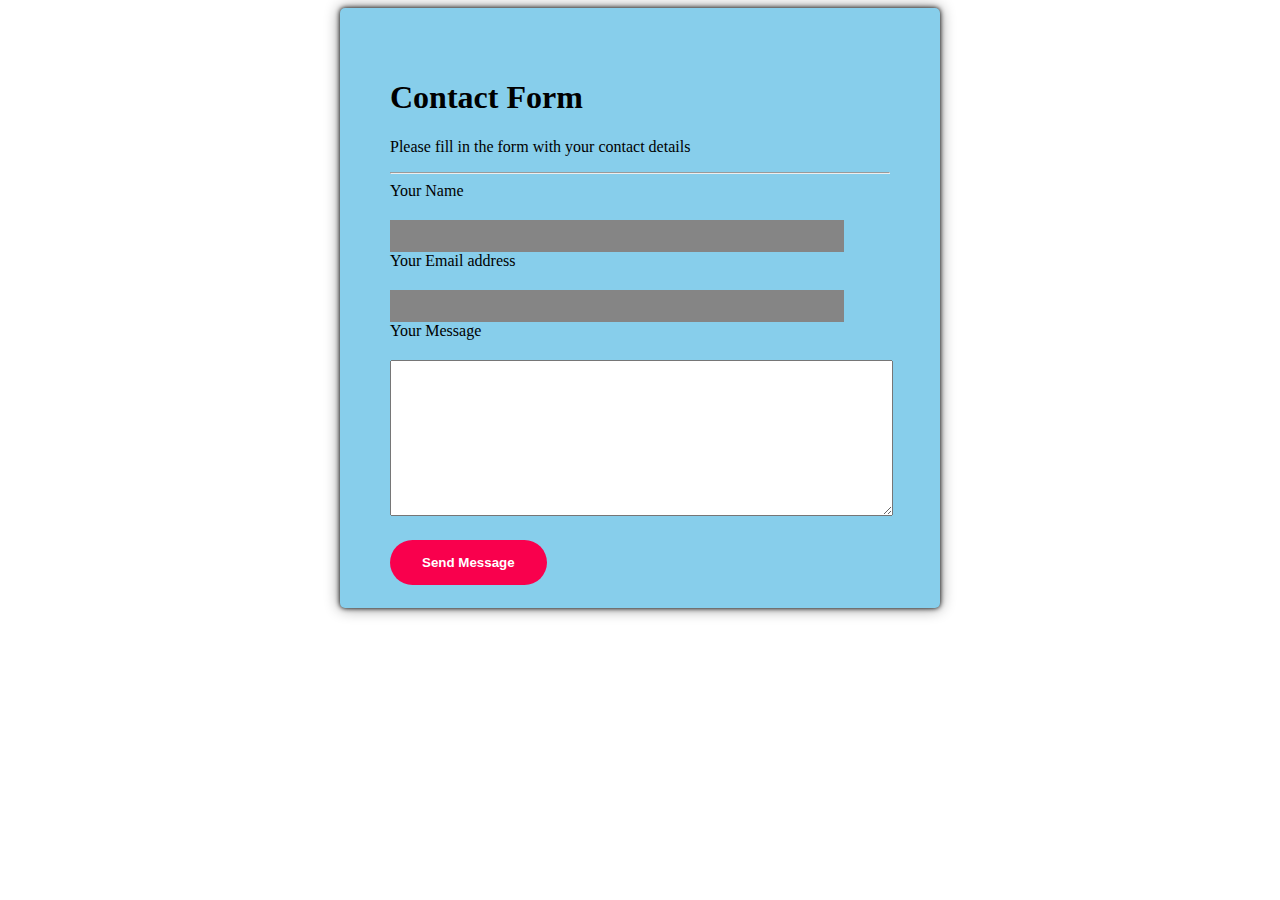
<file: index.html>
<!DOCTYPE html>
<html lang="en">
  <head>
    <meta charset="UTF-8" />
    <meta http-equiv="X-UA-Compatible" content="IE=edge" />
    <meta name="viewport" content="width=device-width, initial-scale=1.0" />
    <title>contact page</title>
    <link rel="stylesheet" href="index.css">
    <!-- ./ on same dirctory ../going to anther directory -->
  </head>
  <body>
    <div class="container">
      <h1>Contact Form</h1>
      <p>Please fill in the form with your contact details</p>
      <hr />
      <!-- form attributes action and method -->
      <!-- method means post(sending to the backend) and get(a response from the backend) -->
      <!-- CRUD create read update and delete -->
      <!-- action means the form needs to submit -->
      <form action="" method="post" class="form-container">
        <div>
          <label for="Name">Your Name</label>
          <div class="main"><input type="text" /></div>
        </div>
        <div>
          <label for="Email Address">Your Email address</label>
          <div class="main"><input type="email" /></div>
        </div>
        <div>
          <label for="Message">Your Message</label>
          <div>
            <textarea
              name="Message"
              id="form-message"
              cols="60"
              rows="10"
            ></textarea>
          </div>
        </div>
        <!-- <div role="button"></div> -->
        <div>
          <button>Send Message</button>
        </div>
      </form>
    </div>
  </body>
</html>
</file>
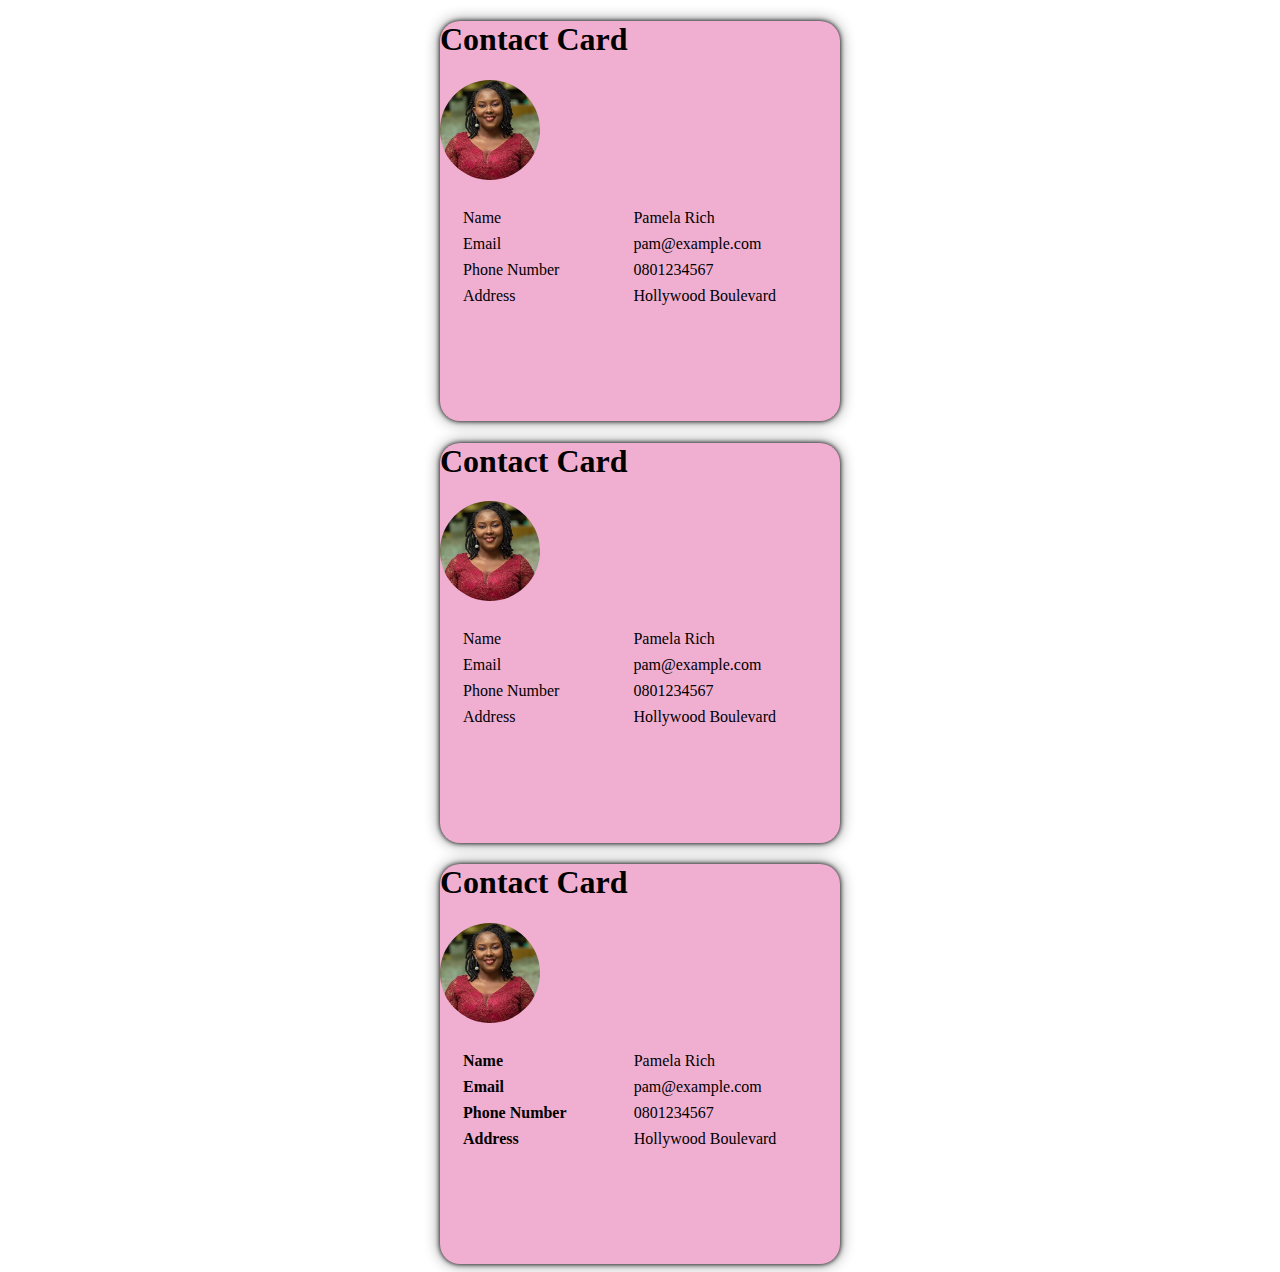
<file: contactcard.html>
<!DOCTYPE html>
<html lang="en">
<head>
    <meta charset="UTF-8">
    <meta http-equiv="X-UA-Compatible" content="IE=edge">
    <meta name="viewport" content="width=device-width, initial-scale=1.0">
    <title>Document</title>
    <link rel="stylesheet" href="contactcard.css">
</head>
<body>
<div class="content">
    <h1>Contact Card</h1>
    <img src="pamp.jpg" alt="pam">
    <table>
        <tr>
            <td>Name</td>
              <td>Pamela Rich</td>
            </tr>
            <tr>
                <td>Email</td>
                  <td>pam@example.com</td>
                </tr>
                <tr>
                    <td>Phone Number</td>
                      <td>0801234567</td>
                    </tr>
                    <tr>
                        <td>Address</td>
                          <td>Hollywood Boulevard</td>
                        </tr>
                  
              
          
      

    </table>
</div>
<div class="content">
    <h1>Contact Card</h1>
    <img src="pamp.jpg" alt="pam">
    <table>
        <tr>
            <td>Name</td>
              <td>Pamela Rich</td>
            </tr>
            <tr>
                <td>Email</td>
                  <td>pam@example.com</td>
                </tr>
                <tr>
                    <td>Phone Number</td>
                      <td>0801234567</td>
                    </tr>
                    <tr>
                        <td>Address</td>
                          <td>Hollywood Boulevard</td>
                        </tr>
                  
              
          
      

    </table>
</div>
<div class="content">
    <h1>Contact Card</h1>
    <img src="pamp.jpg" alt="pam">
    <table>
        <tr>
            <td class="label">Name</td>
              <td>Pamela Rich</td>
            </tr>
            <tr>
                <td class="label">Email</td>
                  <td>pam@example.com</td>
                </tr>
                <tr>
                    <td class="label">Phone Number</td>
                      <td>0801234567</td>
                    </tr>
                    <tr>
                        <td class="label">Address</td>
                          <td>Hollywood Boulevard</td>
                        </tr>
                  
              
          
      

    </table>
</div>
</body>
</html>
</file>
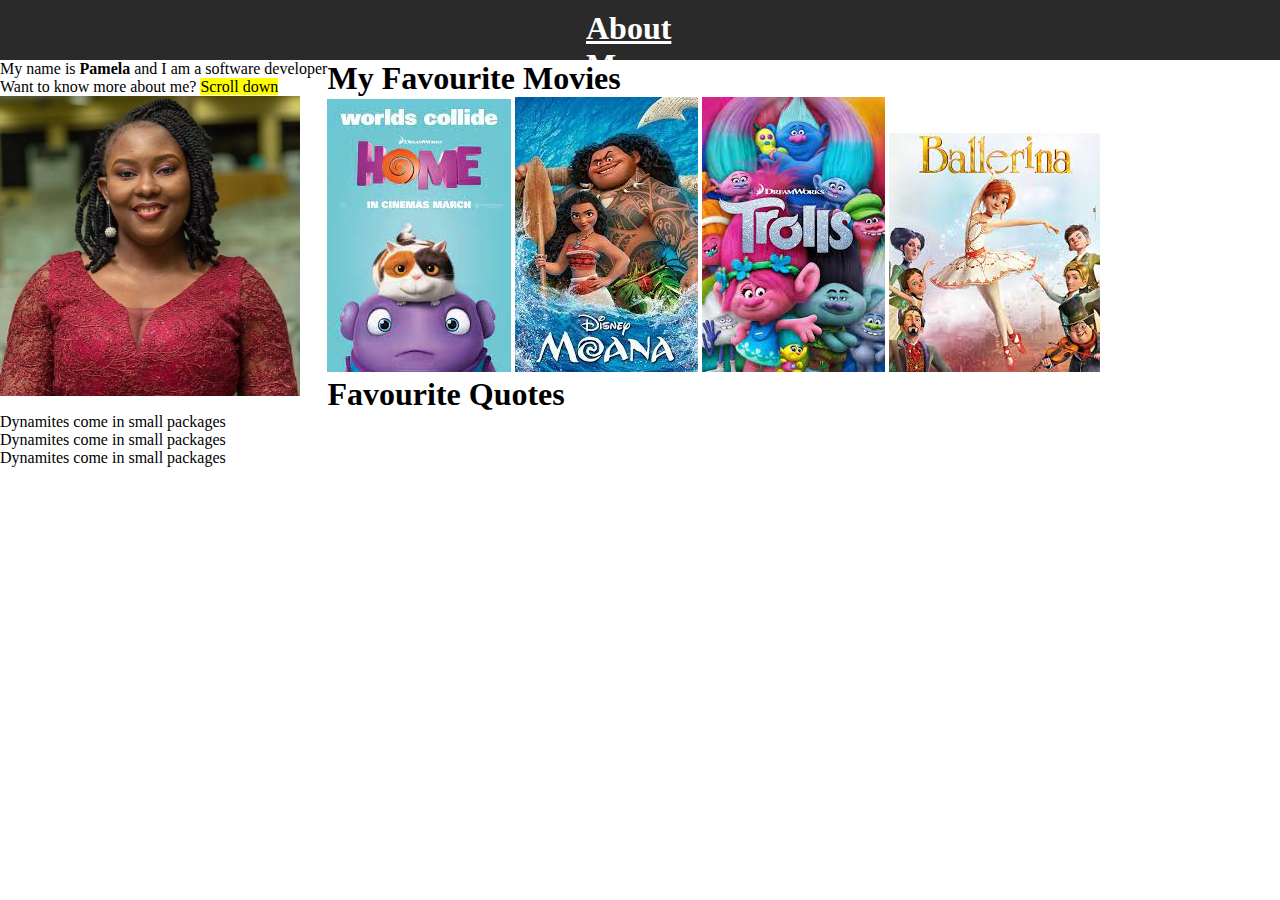
<file: practice.html>
<!DOCTYPE html>
<html lang="en">
<head>
    <meta charset="UTF-8">
    <meta http-equiv="X-UA-Compatible" content="IE=edge">
    <meta name="viewport" content="width=device-width, initial-scale=1.0">
    <title>About me</title>
    <link rel="stylesheet" href="practice.css">
</head>
<body>
    <nav class="header">
     <ins> <h1> About Me</h1></ins>  
    </nav>
    
    <div class="content">
        <p>My name is <strong>Pamela</strong> and I am a software developer</p> 
        <p id="move">Want to know more about me? <mark>Scroll down</mark></p>
        <img src="pamp.jpg" alt="pam" height="300px" width="300px">
    </div>
    <div class="container">
        <h1>My Favourite Movies</h1>
       <img src="Home.jpg" alt="Home(movie)">
       <img src="moana.jpg" alt="Moana">
       <img src="Trolls.jpg" alt="Trolls">
       <img src="Ballerina.jpg" alt="Ballerina">
    </div>
    <div class="main">
        <div>
            <h1>Favourite Quotes</h1>
        </div>
        <div class="card">
            <p>Dynamites come in small packages</p>
        </div>
        <div>
            <p>Dynamites come in small packages</p>
        </div>
        <div>
            <p>Dynamites come in small packages</p>
        </div>
    </div>
    


</body>
</html>
</file>
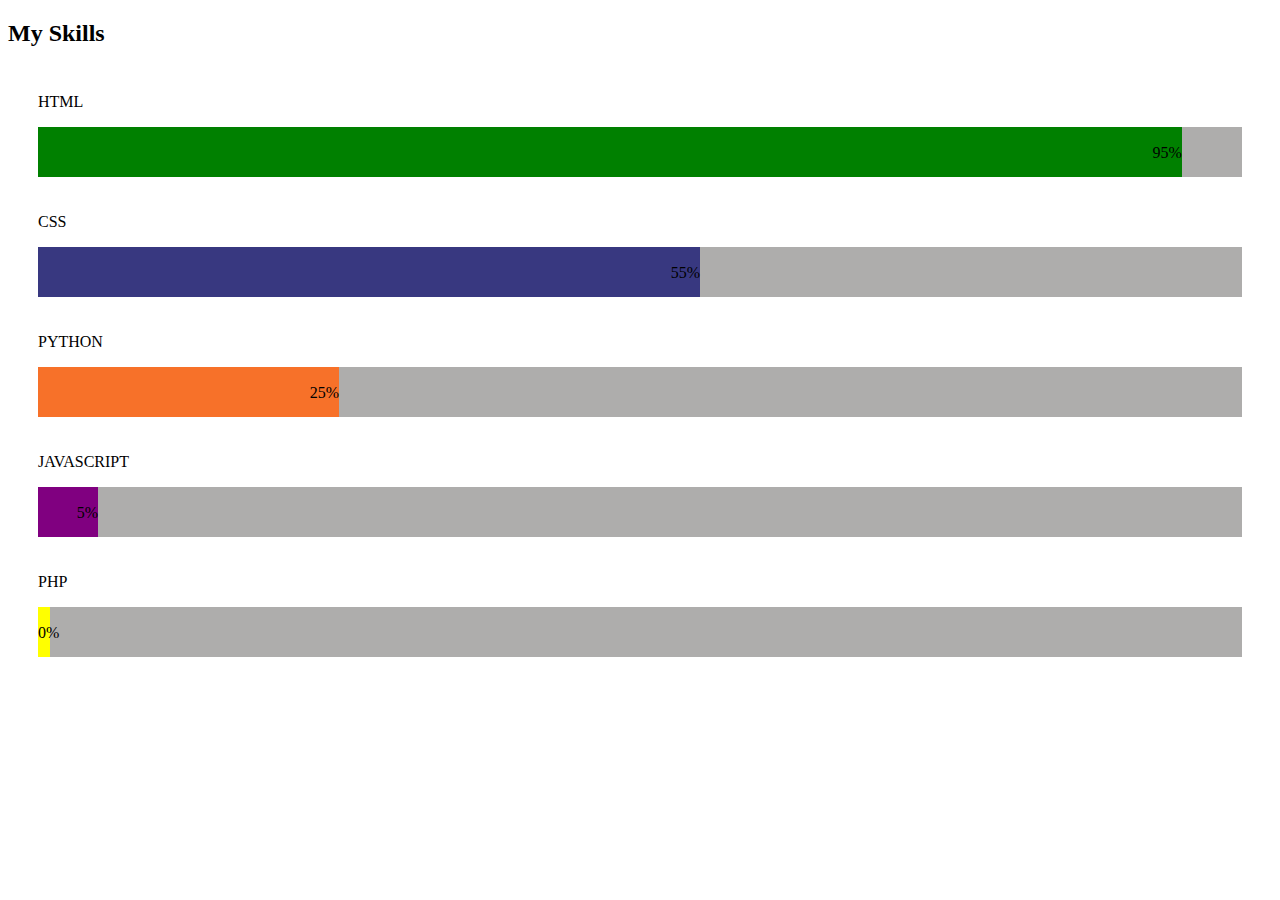
<file: skillset.html>
<!DOCTYPE html>
<html lang="en">
  <head>
    <meta charset="UTF-8" />
    <meta http-equiv="X-UA-Compatible" content="IE=edge" />
    <meta name="viewport" content="width=device-width, initial-scale=1.0" />
    <title>Skillset Document</title>
    <link rel="stylesheet" href="skillset.css" />
  </head>
  <body>
    <h2>My Skills</h2>
    <div class="skills">
      <p>HTML</p>
      <div class="skill_set">
        <div class="skill_set html"><p>95%</p></div>
      </div>
    </div>
    <div class="skills">
      <p>CSS</p>
      <div class="skill_set">
        <div class="skill_set css"><p>55%</p></div>
        <!-- skill_set, css 2 class names can also be represented by id -->
      </div>
    </div>

    <div class="skills">
      <p>PYTHON</p>
      <div class="skill_set">
        <div class="skill_set py"><p>25%</p></div>
      </div>
    </div>
    <div class="skills">
      <p>JAVASCRIPT</p>
      <div class="skill_set">
        <div class="skill_set js"><p>5%</p></div>
      </div>
    </div>
    <div class="skills">
      <p>PHP</p>
      <div class="skill_set">
        <div class="skill_set php"><p>0%</p></div>
      </div>
    </div>
  </body>
</html>
</file>
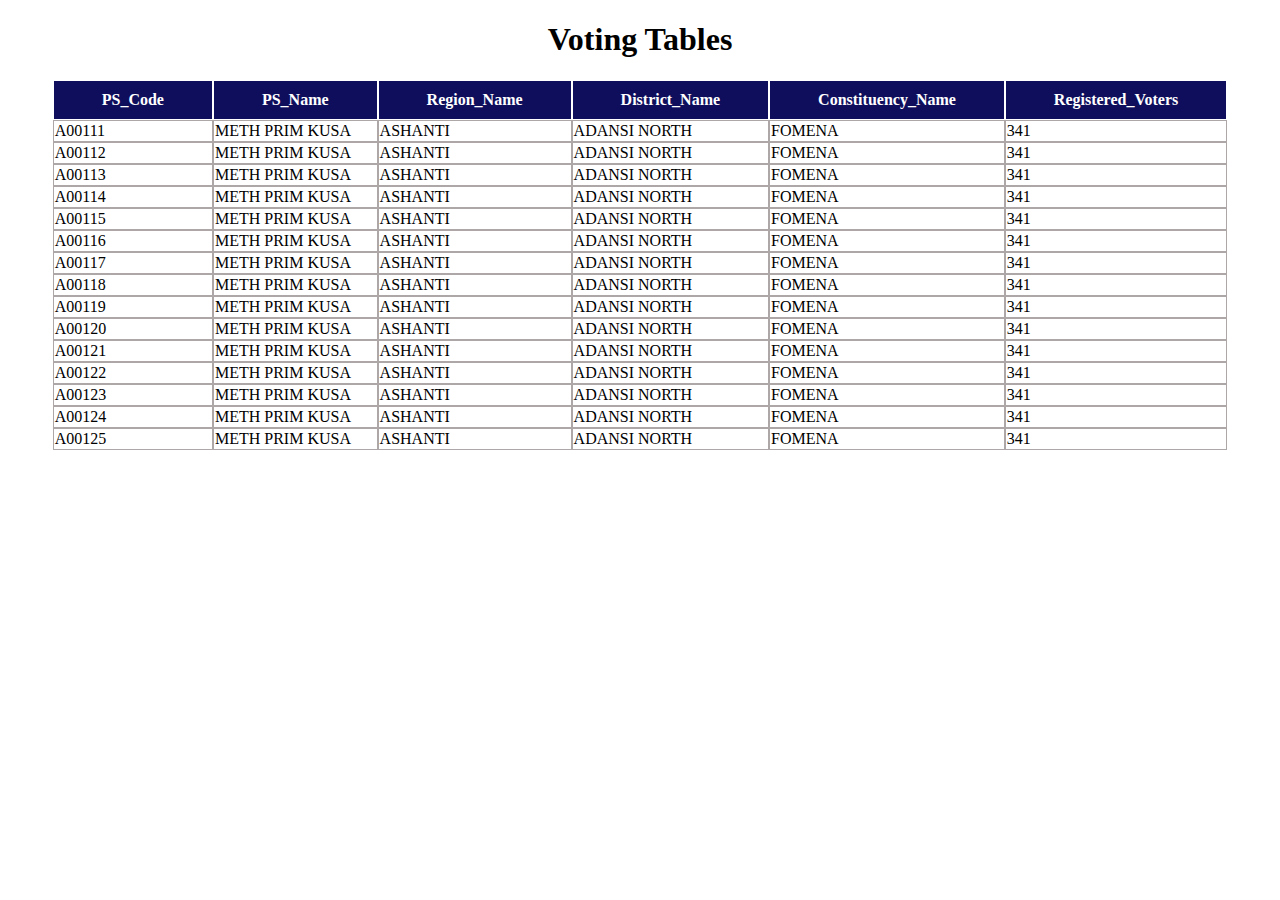
<file: votingtable.html>
<!DOCTYPE html>
<html lang="en">
  <head>
    <meta charset="UTF-8" />
    <meta http-equiv="X-UA-Compatible" content="IE=edge" />
    <meta name="viewport" content="width=device-width, initial-scale=1.0" />
    <title>Voting Table</title>
    <style>
      h1 {
        text-align: center;
      }
      table{
        margin: auto;
       border-spacing: 0px;
      }
      thead tr th{
        background-color: rgb(14, 14, 93);
        color: #fff;
        border: 1px solid white;
        padding: 10px 48px;
        

      }
       tbody tr td{
        border: 1px solid rgb(173, 167, 167);

      }
    
      
    </style>
  </head>
  <body>
    <h1>Voting Tables</h1>
    <table>
      <thead>
        <tr>
          <th>PS_Code</th>
          <th class="len">PS_Name</th>
          <th>Region_Name</th>
          <th>District_Name</th>
          <th>Constituency_Name</th>
          <th>Registered_Voters</th>
        </tr>
      </thead>
      <tbody>
        <tr>
          <td>A00111</td>
          <td>METH PRIM KUSA</td>
          <td>ASHANTI</td>
          <td>ADANSI NORTH</td>
          <td>FOMENA</td>
          <td>341</td>
        </tr>
        <tr>
          <td>A00112</td>
          <td>METH PRIM KUSA</td>
          <td>ASHANTI</td>
          <td>ADANSI NORTH</td>
          <td>FOMENA</td>
          <td>341</td>
        </tr>
        <tr>
          <td>A00113</td>
          <td>METH PRIM KUSA</td>
          <td>ASHANTI</td>
          <td>ADANSI NORTH</td>
          <td>FOMENA</td>
          <td>341</td>
        </tr>
        <tr>
          <td>A00114</td>
          <td>METH PRIM KUSA</td>
          <td>ASHANTI</td>
          <td>ADANSI NORTH</td>
          <td>FOMENA</td>
          <td>341</td>
        </tr>
        <tr>
          <td>A00115</td>
          <td>METH PRIM KUSA</td>
          <td>ASHANTI</td>
          <td>ADANSI NORTH</td>
          <td>FOMENA</td>
          <td>341</td>
        </tr>
        <tr>
          <td>A00116</td>
          <td>METH PRIM KUSA</td>
          <td>ASHANTI</td>
          <td>ADANSI NORTH</td>
          <td>FOMENA</td>
          <td>341</td>
        </tr>
        <tr>
            <td>A00117</td>
            <td>METH PRIM KUSA</td>
            <td>ASHANTI</td>
            <td>ADANSI NORTH</td>
            <td>FOMENA</td>
            <td>341</td>
          </tr>
          <tr>
            <td>A00118</td>
            <td>METH PRIM KUSA</td>
            <td>ASHANTI</td>
            <td>ADANSI NORTH</td>
            <td>FOMENA</td>
            <td>341</td>
          </tr>
          <tr>
            <td>A00119</td>
            <td>METH PRIM KUSA</td>
            <td>ASHANTI</td>
            <td>ADANSI NORTH</td>
            <td>FOMENA</td>
            <td>341</td>
          </tr>
          <tr>
            <td>A00120</td>
            <td>METH PRIM KUSA</td>
            <td>ASHANTI</td>
            <td>ADANSI NORTH</td>
            <td>FOMENA</td>
            <td>341</td>
          </tr>
          <tr>
            <td>A00121</td>
            <td>METH PRIM KUSA</td>
            <td>ASHANTI</td>
            <td>ADANSI NORTH</td>
            <td>FOMENA</td>
            <td>341</td>
          </tr>
          <tr>
            <td>A00122</td>
            <td>METH PRIM KUSA</td>
            <td>ASHANTI</td>
            <td>ADANSI NORTH</td>
            <td>FOMENA</td>
            <td>341</td>
          </tr>
          <tr>
            <td>A00123</td>
            <td>METH PRIM KUSA</td>
            <td>ASHANTI</td>
            <td>ADANSI NORTH</td>
            <td>FOMENA</td>
            <td>341</td>
          </tr>
          <tr>
            <td>A00124</td>
            <td>METH PRIM KUSA</td>
            <td>ASHANTI</td>
            <td>ADANSI NORTH</td>
            <td>FOMENA</td>
            <td>341</td>
          </tr>
          <tr>
            <td>A00125</td>
            <td>METH PRIM KUSA</td>
            <td>ASHANTI</td>
            <td>ADANSI NORTH</td>
            <td>FOMENA</td>
            <td>341</td>
          </tr>
      </tbody>
    </table>
  </body>
</html>
</file>
<file: index.css>
.container{
    width: 500px;
    margin:auto;
    height: 500px;
    box-shadow: 0px 0px 5px #000, 0px 0px 15px #858585;
    background: skyblue;
    padding: 50px;
    border-radius: 5px;

}

.form-container{
    width: 450px;

}
input{
    margin-top: 20px;
    width: 100%;
    background: #858585;
    border: none;
    height: 30px;
    
}
#form-message{
    margin-top: 20px;
}
button{
    background-color: #f9004d;
    color: white;
    border: 2px solid transparent;
    font-weight: bold;
    padding: 13px 30px;
    border-radius: 30px;
    margin-top: 20px;

}
button:hover{
    background-color: #858585;
    border: 2px solid #f9004d;
    cursor: pointer;
}
</file>
<file: contactcard.css>
img{
    width: 100px;
    height: 100px;
    border-radius: 50%;
}
.content{
    box-shadow: 0px 0px 5px #000, 0px 0px 15px #858585;
    margin: auto;
    background: rgb(240, 175, 209);
    height: 400px;
    width: 400px;
    border-radius: 20px;
    
    
    
}
td{
    line-height: 22px;
    width: 200px;
    
}
table{
    padding: 20px;
}
.label {
    font-weight: bold;
}
</file>
<file: practice.css>
*{
    margin: 0;
    padding: 0;
} 
.header{
    color: white;
    background-color: rgb(43, 42, 42);
    height: 60px;
    width: auto;
    
}
.header h1{
    margin-left: 45%;
    margin-right: 45%;
    padding: 10px;

}
.content{
    float:left;

}
#move{

}
</file>
<file: skillset.css>
.skills{
    padding: 10px 30px;
    
}
.skill_set{
    background-color: rgb(174, 173, 172);
    height: 50px;
    text-align:end;
    width: 100%;
    
    
    
}
.html{
    width: 95%;
    background-color: green;
    
}
.css{
    width: 55%;
    background-color: rgb(56, 56, 128);
}
.py{
    width: 25%;
    background-color: rgb(247, 113, 41);
}
.js{
    width: 5%;
    background-color: purple;
}
.php{
    width: 1.0%;
    background-color: yellow;
}
.html p, .css p, .py p ,.js p, .php p{
    padding: 17px 0px;
}
</file>
